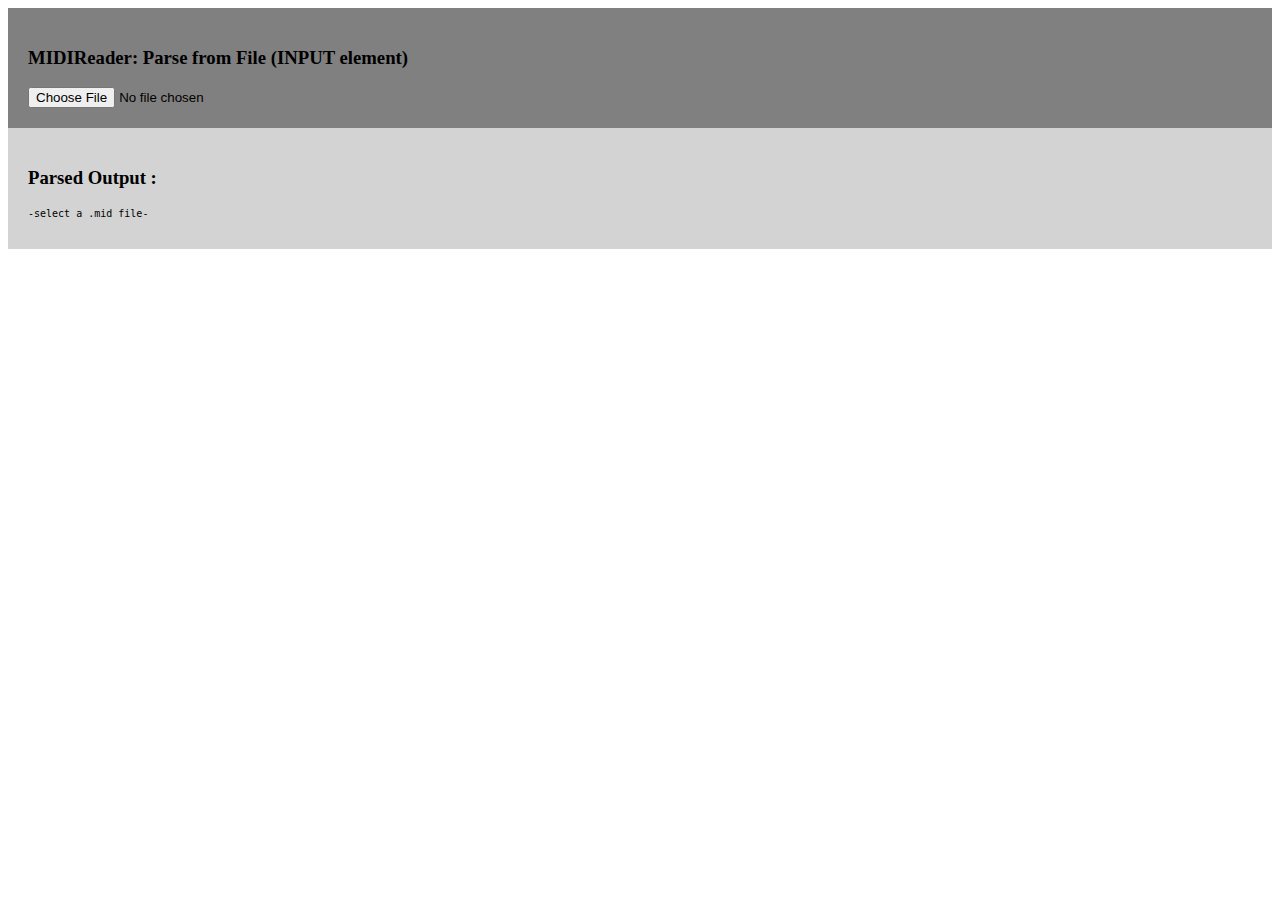
<file: musicbox/midi/test/test-es6-import.html>
<html>
<head>
<script type="module">
    import {MidiParser} from '../src/midi-parser.js'
    window.onload = function(){
        // configure MIDIReader
        var source = document.getElementById('filereader');
        MidiParser.parse( source, function(obj){
            // Your callback function
            console.log(obj);
            document.getElementById("output").innerHTML = JSON.stringify(obj, undefined, 2);
        });
    };
</script>
</head>
<body>
    <div style="background:grey; padding:20px;">
        <h3>MIDIReader: Parse from File (INPUT element)</h3>
        <input type="file" id="filereader"/>
    </div>
    <div style="background:lightgrey; padding:20px;">
        <h3>Parsed Output :</h3>
        <pre id="output" style="font-size:10px;">-select a .mid file-</pre>
    </div>
<body>
</html>
</file>
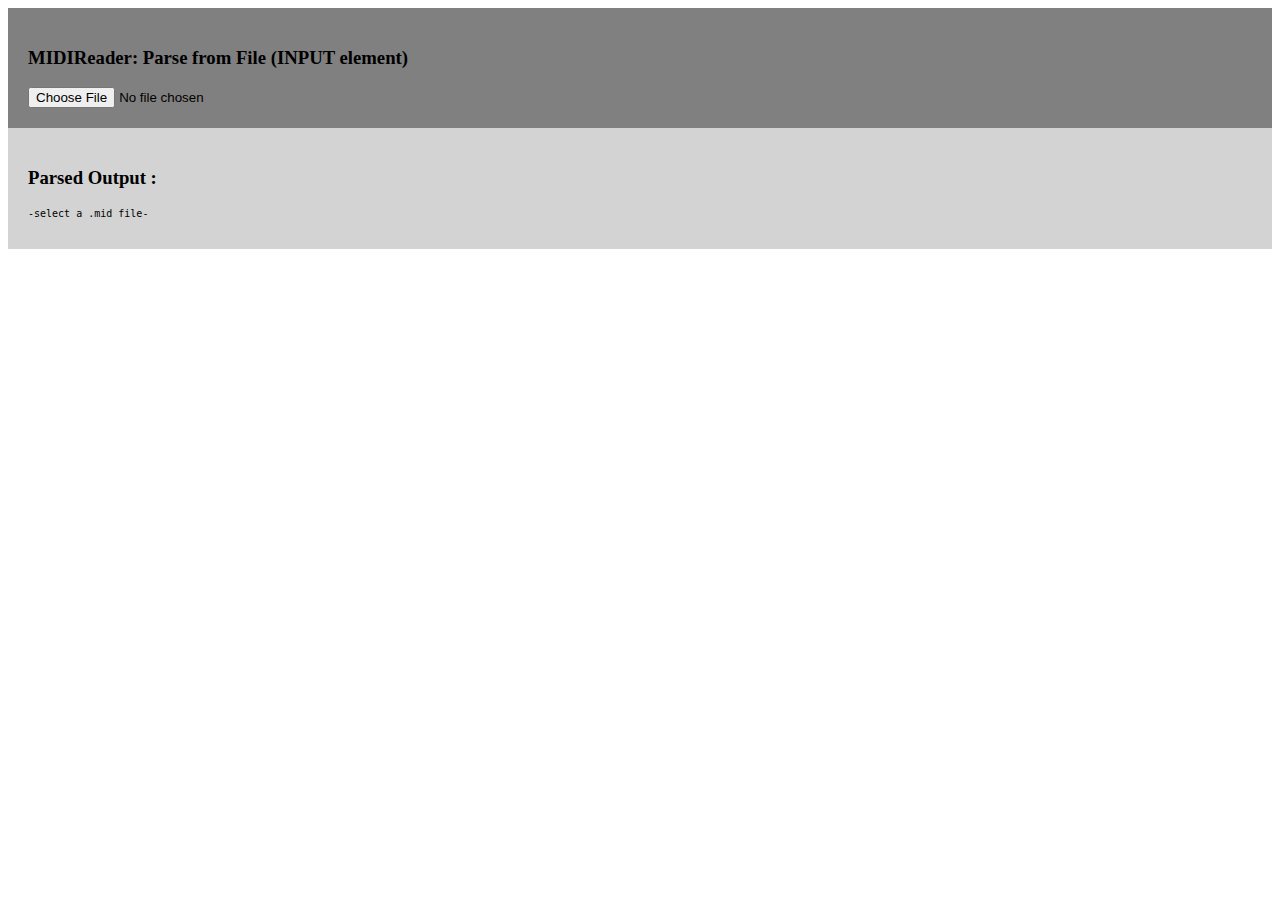
<file: musicbox/midi/test/test-script-element.html>
<html>
<head>
<script src="../src/main.js"></script>
<script>
    window.onload = function(){
        // configure MIDIReader
        var source = document.getElementById('filereader');
        MidiParser.parse( source, function(obj){
            // Your callback function
            console.log(obj);
            document.getElementById("output").innerHTML = JSON.stringify(obj, undefined, 2);
        });
    };
</script>

</head>
<body>
    <div style="background:grey; padding:20px;">
        <h3>MIDIReader: Parse from File (INPUT element)</h3>
        <input type="file" id="filereader"/>
    </div>
    <div style="background:lightgrey; padding:20px;">
        <h3>Parsed Output :</h3>
        <pre id="output" style="font-size:10px;">-select a .mid file-</pre>
    </div>
<body>
</html>
</file>
